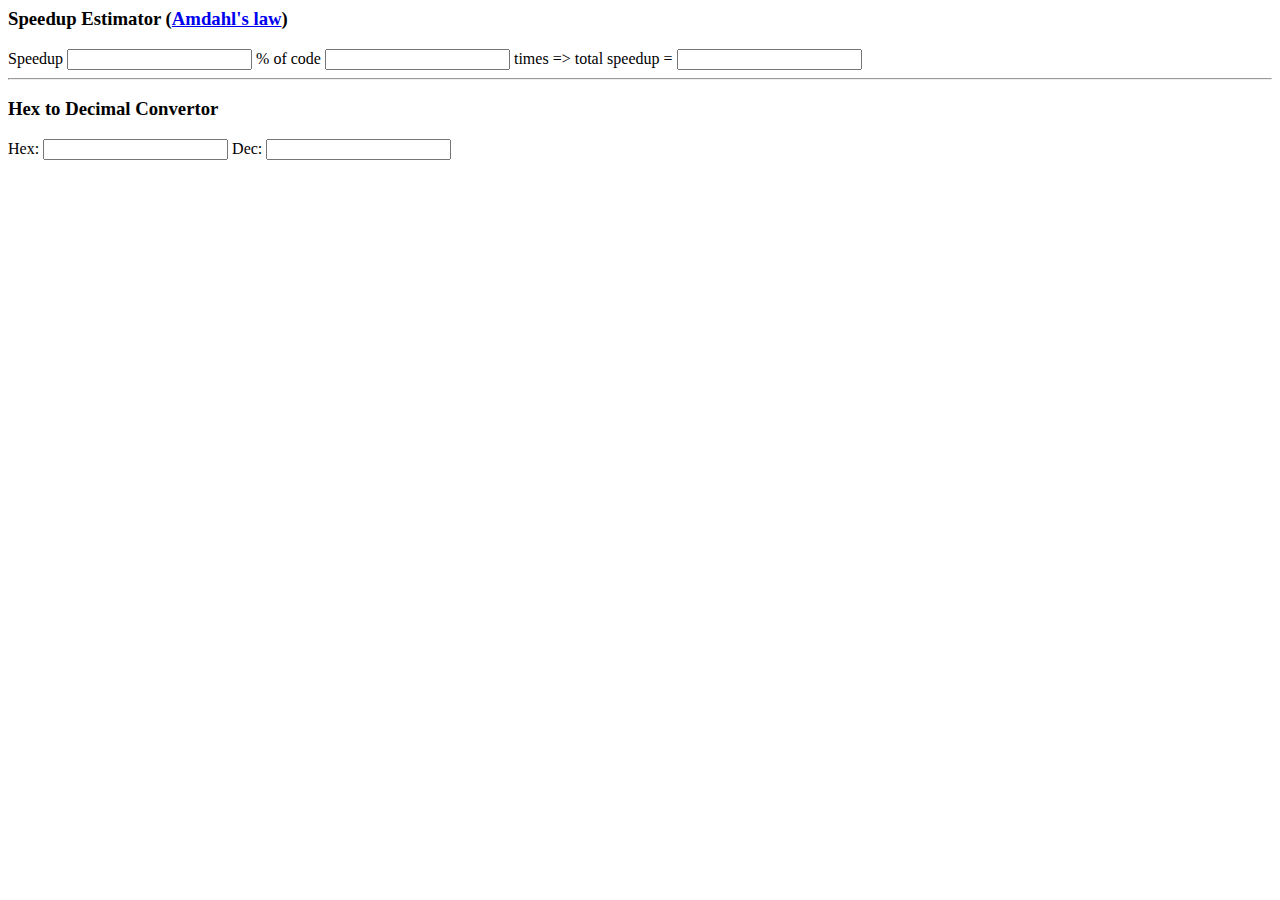
<file: tools.html>
<html>
<body>
<h3>Speedup Estimator (<a href="http://en.wikipedia.org/wiki/Amdahl%27s_law">Amdahl's law</a>)</h3>
Speedup
<input type="text" onchange="speedup()" id="frac" /> % of code
<input type="text" onchange="speedup()" id="times" /> times
=> total speedup = <input type="text" id="speedup"/>
<hr/>
<h3>Hex to Decimal Convertor</h3>
Hex: <input type="text" onchange="hexToDec()" id="hexToDec_hex" />
Dec: <input type="text" onchange="hexToDec()" id="hexToDec_dec" />

</body>
<script>
function hexToDec() {
  var hex = document.getElementById('hexToDec_hex').value;
  var dec = document.getElementById('hexToDec_dec');
  dec.value = parseInt(hex, 16);
}

function speedup() {
 var frac = Number(document.getElementById('frac').value) / 100;
 var times = Number(document.getElementById('times').value);
 var speedup = document.getElementById('speedup');
 res = times / ( (1 - frac) * times + frac);
 speedup.value = res;
}
</script>
</html>
</file>
